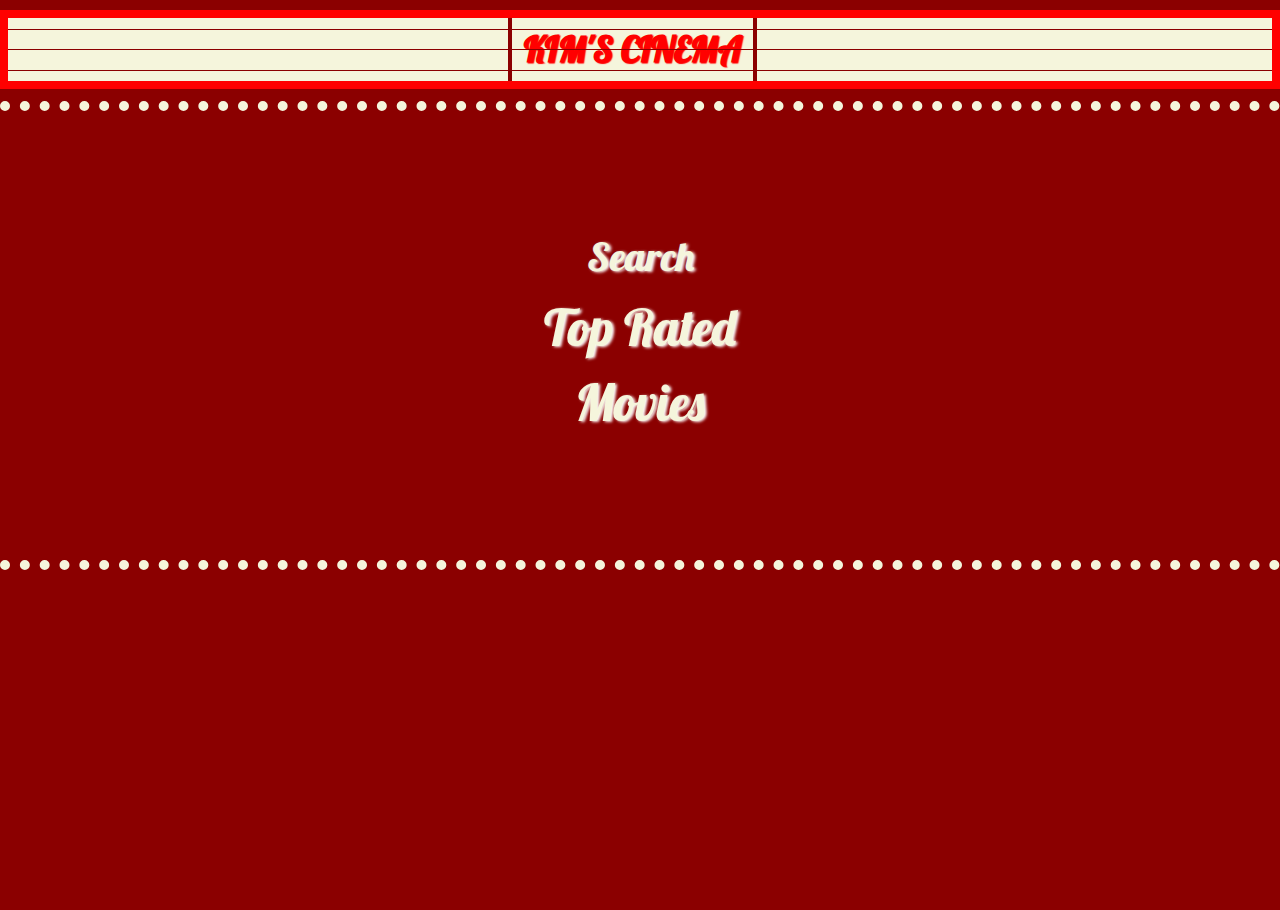
<file: index.html>
<!DOCTYPE html>
<html lang="en">
<head>
  <meta charset="UTF-8">
  <meta name="viewport" content="width=device-width, initial-scale=1.0">
  <title>KIM'S CINEMA</title>
  <link rel="stylesheet" href="https://cdn.jsdelivr.net/npm/bootstrap@5.3.1/dist/css/bootstrap.min.css">
  <link rel="stylesheet" href="portal.css">
  <script type="module" src="portal.js"></script>
  <link href="https://fonts.googleapis.com/css2?family=Lobster&family=Press+Start+2P&display=swap" rel="stylesheet">
 
  <nav class="navbar">
    <a class="navbar-brand" href="javascript:void(0);" onclick="location.reload();">KIM'S CINEMA</a>
  </nav>

  <div class="light-box">
   <p>&nbsp; </p>
  </div>
  <div class="mainportal">
    <a class="linkportal" href="search-page.html"><span style="font-size: 40px;">Search</span><br>Top Rated Movies</a>
    </div>
</head>
    <div class="light-box2">
        <p>&nbsp; </p>
    </div>
    <div id="movieList" class="card-container" style="--t:15s">
        </div>


</body>
</html>
</file>
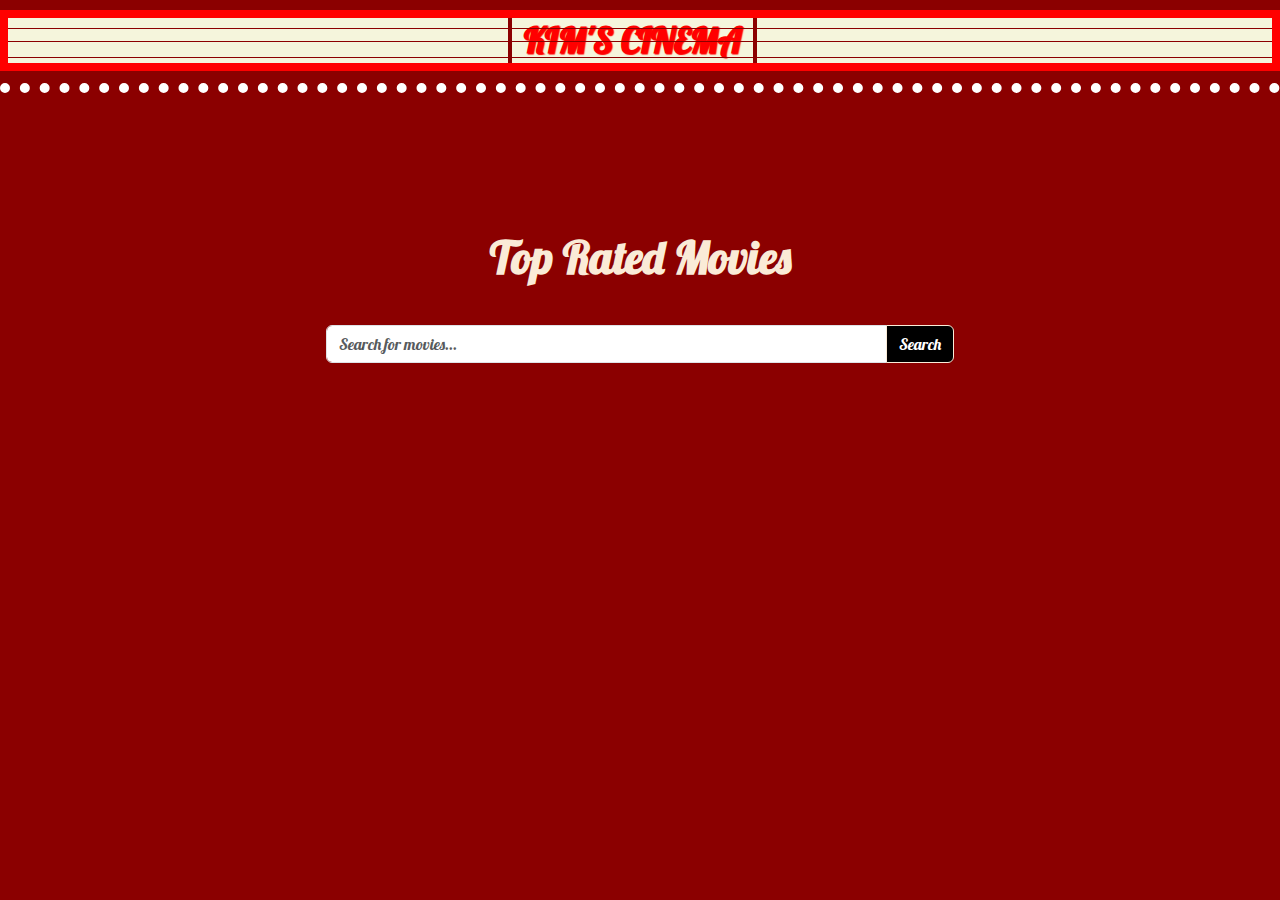
<file: search-page.html>
<!DOCTYPE html>
<html lang="en">
<head>
  <meta charset="UTF-8">
  <meta name="viewport" content="width=device-width, initial-scale=1.0">
  <title>KIM'S CINEMA</title>
  <link rel="stylesheet" href="https://cdn.jsdelivr.net/npm/bootstrap@5.3.1/dist/css/bootstrap.min.css">
  <link rel="stylesheet" href="reset.css">
  <link rel="stylesheet" href="search.css">
  <script src="search.js"></script>
  <link href="https://fonts.googleapis.com/css2?family=Lobster&family=Press+Start+2P&display=swap" rel="stylesheet">
 
  
  <nav class="navbar">
    <a class="navbar-brand" href="index.html">KIM'S CINEMA</a>
  </nav>

  <div class="light-box">
   <p>&nbsp; </p>
  </div>

</head>
<body>
  <div class="searchbox mt-5">
    <div class="row justify-content-center" style="margin-top: 200px;">
        <div class="col-lg-6 mb-3">
            <div style="position: relative;">
              <p class="titlebox">Top Rated Movies</p>
                <div class="input-group mt-3">
                    <input type="text" class="form-control" id="searchInput" placeholder="Search for movies...">
                    <button class="btn btn-primary" type="button" onclick="searchMovies()" style="background-color: black; border-color: antiquewhite;">Search</button>
                </div>
            </div>
        </div>
    </div>
</div>

<main class="container">
    <div class="container">
      <div class="row row-cols-1 row-cols-sm-2 row-cols-md-4 g-3" id="movieList">
      </div>
    </div>
  </div>

</main>

</body>
</html>
</file>
<file: portal.css>
body {
  background-color: #8b0000;
  overflow-x: hidden;
}

.navbar {
  background-color: beige;
  border: 8px solid #ff0000;
  margin-top: 10px;
  padding: 0%;
  display: flex;
  justify-content: center;
  align-items: center;
}

.navbar-brand::before {
  content: "";
  display: block;
  width: 100%;
  height: 1px;
  background-color: #8b0000;
  position: absolute;
  top: 50%;
  left: 0;
}

.navbar::after {
  content: "";
  display: block;
  width: 100%;
  height: 1px;
  margin-top: 5px;
  position: absolute;
  top: 75%;
  background-color: #8b0000;
}

.navbar::before {
  content: "";
  display: block;
  width: 100%;
  height: 1px;
  margin-top: 5px;
  position: absolute;
  top: 10%;
  background-color: #8b0000;
}

.navbar-brand {
  font-family: "Lobster", sans-serif;
  text-decoration: none;
  padding-left: 12px;
  padding-right: 12px;
  font-size: 35px;
  font-weight: bold;
  color: #ff0000;
  border-left: 4px solid #8b0000;
  border-right: 4px solid #8b0000;
  text-shadow: 1px 1px 1px #ff0000;
}

.navbar-brand:hover {
  color: black;
}

.light-box {
  margin-top: 12px;
  border-top: 10px dotted beige;
}

.mainportal {
  margin-top: 80px;
  text-align: center;
  margin-left: 500px;
  margin-right: 500px;
  margin-bottom: 80px;
}

.linkportal {
  font-family: "Lobster", sans-serif;
  text-decoration: none;
  color: beige;
  font-size: 50px;
  text-shadow: 2px 1px 3px white;
}

.linkportal:hover {
  color: #ffd700;
}

.light-box2 {
  border-bottom: 10px dotted beige;
}

body {
  justify-content: center;
  align-items: center;
  min-height: 100vh;
  flex-direction: column;
}

.card-container {
  margin-top: 15px;
  position: relative;
  display: flex;
  width: 4000px;
  overflow: hidden;
  animation: scroll var(--t) linear infinite;
}

@keyframes scroll {
  0% {
    transform: translateX(0%);
  }
  100% {
    transform: translateX(-50%);
  }
}
</file>
<file: search.css>
body {
  background-color: #8b0000;
  overflow-x: hidden;
}

.navbar {
  background-color: beige;
  border: 8px solid #ff0000;
  margin-top: 10px;
  padding: 0%;
  display: flex;
  justify-content: center;
  align-items: center;
}

.navbar-brand::before {
  content: "";
  display: block;
  width: 100%;
  height: 1px;
  background-color: #8b0000;
  position: absolute;
  top: 50%;
  left: 0;
}

.navbar::after {
  content: "";
  display: block;
  width: 100%;
  height: 1px;
  margin-top: 5px;
  position: absolute;
  top: 75%;
  background-color: #8b0000;
}

.navbar::before {
  content: "";
  display: block;
  width: 100%;
  height: 1px;
  margin-top: 5px;
  position: absolute;
  top: 10%;
  background-color: #8b0000;
}

.navbar-brand {
  font-family: "Lobster", sans-serif;
  text-decoration: none;
  padding-left: 12px;
  padding-right: 12px;
  font-size: 35px;
  font-weight: bold;
  color: #ff0000;
  border-left: 4px solid #8b0000;
  border-right: 4px solid #8b0000;
  text-shadow: 1px 1px 1px #ff0000;
}

.navbar-brand:hover {
  color: black;
}

.light-box {
  margin-top: 12px;
  filter: brightness(300%);
  border-top: 10px dotted beige;
}

.container {
  margin-top: 120px;
  background-color: transparent;
}

.card {
  min-height: 850px;
  filter: sepia(30%) brightness(85%);
  overflow: hidden;
  transition: transform 0.3s ease;
}

.card-title {
  color: midnightblue;
  font-size: 35px;
}

.card-rating {
  color: red;
}

.card-body {
  font-family: "Lobster", sans-serif;
  background-color: beige;
  color: #8b0000;
  font-size: 20px;
}

.card:hover {
  cursor: pointer;
  transform: translateY(-15px);
  filter: brightness(120%);
}

.searchbox {
  font-family: "Lobster", sans-serif;
  text-shadow: 1px 1ps 2px white;
}

.titlebox {
  position: absolute;
  top: -90px;
  left: 50%;
  transform: translateX(-50%);
  color: antiquewhite;
  font-weight: bold;
  font-size: 45px;
}
</file>
